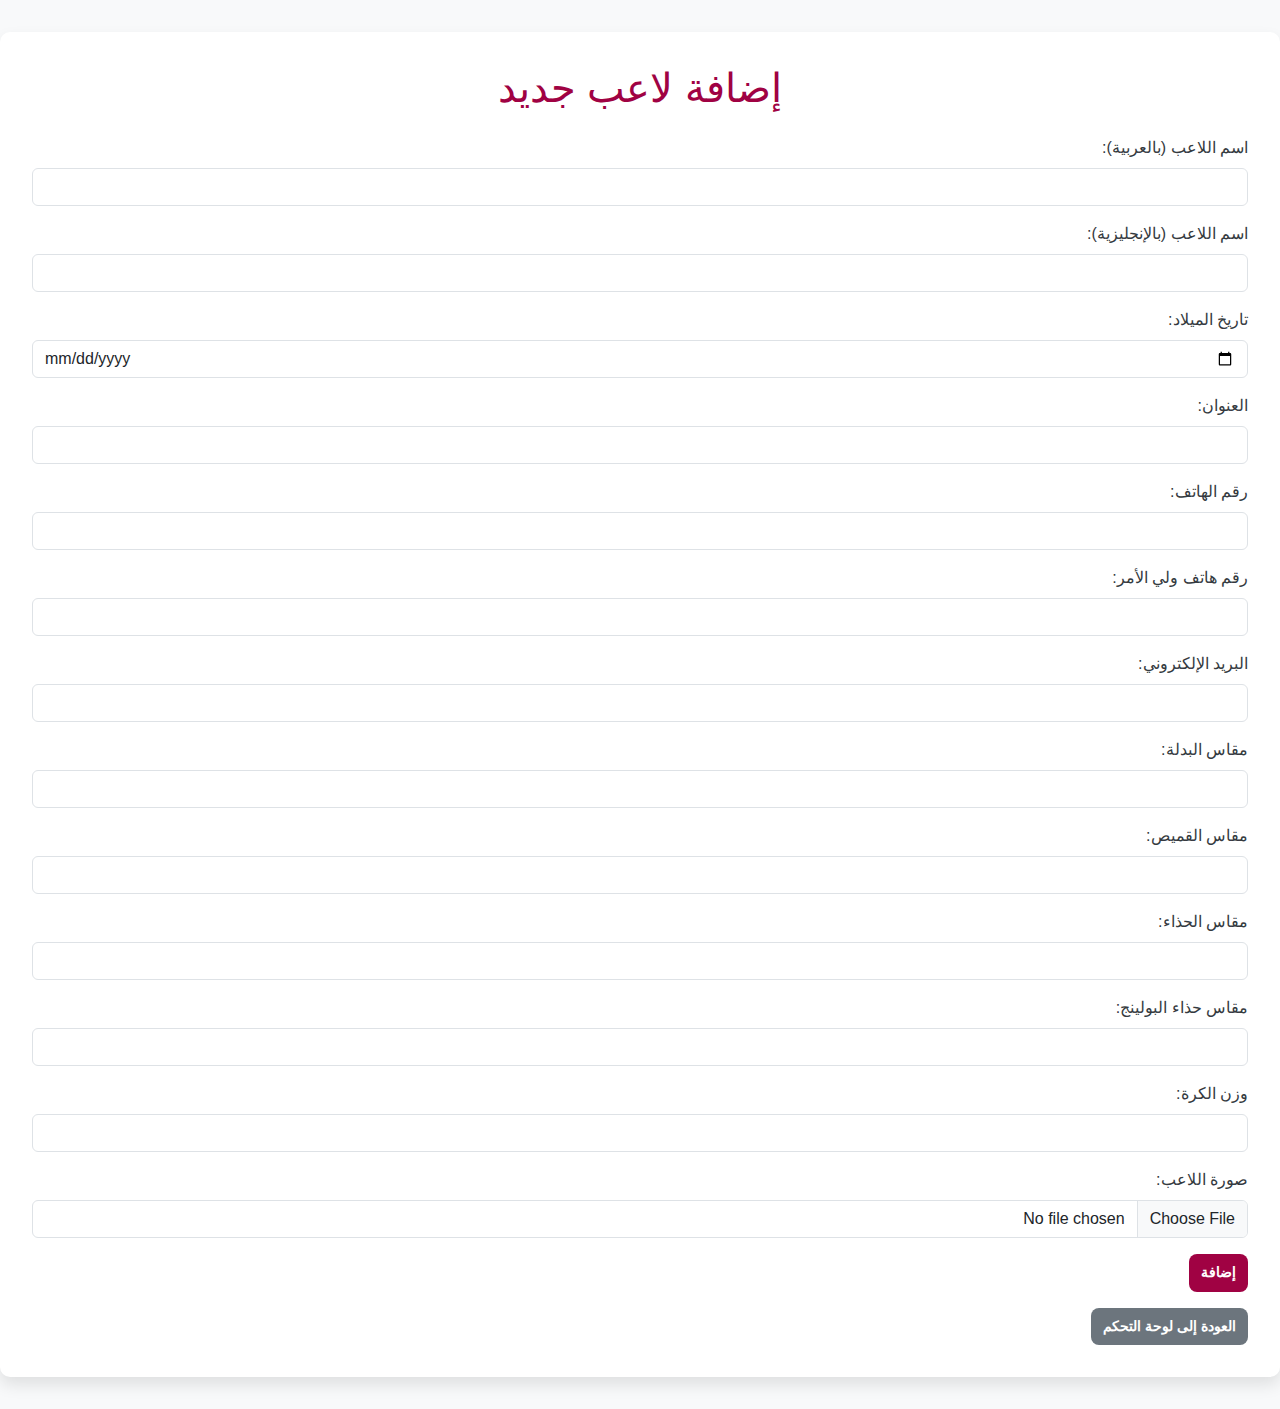
<file: index.html>
<!DOCTYPE html>
<html lang="ar" dir="rtl">

<head>
    <meta charset="UTF-8">
    <meta name="viewport" content="width=device-width, initial-scale=1.0">
    <title>إضافة لاعب جديد</title>
    <link rel="stylesheet" href="https://cdn.jsdelivr.net/npm/bootstrap@5.3.0/dist/css/bootstrap.min.css">
    <link rel="stylesheet" href="style.css">
</head>

<body>
    <div class="container">
        <h1>إضافة لاعب جديد</h1>
        <form action="add_player.php" method="POST" enctype="multipart/form-data">
            <div class="mb-3">
                <label for="nameAr" class="form-label">اسم اللاعب (بالعربية):</label>
                <input type="text" class="form-control" id="nameAr" name="nameAr" required>
            </div>
            <div class="mb-3">
                <label for="nameEn" class="form-label">اسم اللاعب (بالإنجليزية):</label>
                <input type="text" class="form-control" id="nameEn" name="nameEn">
            </div>
            <div class="mb-3">
                <label for="birthDate" class="form-label">تاريخ الميلاد:</label>
                <input type="date" class="form-control" id="birthDate" name="birthDate" required>
            </div>
            <div class="mb-3">
                <label for="address" class="form-label">العنوان:</label>
                <input type="text" class="form-control" id="address" name="address">
            </div>
            <div class="mb-3">
                <label for="phone" class="form-label">رقم الهاتف:</label>
                <input type="text" class="form-control" id="phone" name="phone">
            </div>
            <div class="mb-3">
                <label for="fatherPhone" class="form-label">رقم هاتف ولي الأمر:</label>
                <input type="text" class="form-control" id="fatherPhone" name="fatherPhone">
            </div>
            <div class="mb-3">
                <label for="email" class="form-label">البريد الإلكتروني:</label>
                <input type="email" class="form-control" id="email" name="email">
            </div>
            <div class="mb-3">
                <label for="suitSize" class="form-label">مقاس البدلة:</label>
                <input type="text" class="form-control" id="suitSize" name="suitSize">
            </div>
            <div class="mb-3">
                <label for="shirtSize" class="form-label">مقاس القميص:</label>
                <input type="text" class="form-control" id="shirtSize" name="shirtSize">
            </div>
            <div class="mb-3">
                <label for="shoeSize" class="form-label">مقاس الحذاء:</label>
                <input type="number" class="form-control" id="shoeSize" name="shoeSize">
            </div>
            <div class="mb-3">
                <label for="bowlingShoeSize" class="form-label">مقاس حذاء البولينج:</label>
                <input type="number" class="form-control" id="bowlingShoeSize" name="bowlingShoeSize">
            </div>
            <div class="mb-3">
                <label for="ballWeight" class="form-label">وزن الكرة:</label>
                <input type="number" step="0.01" class="form-control" id="ballWeight" name="ballWeight">
            </div>
            <div class="mb-3">
                <label for="photo" class="form-label">صورة اللاعب:</label>
                <input type="file" class="form-control" id="photo" name="photo" accept="image/*">
            </div>
            <button type="submit" class="btn btn-primary">إضافة</button>
        </form>
        <a href="admin.html" class="btn btn-secondary mt-3">العودة إلى لوحة التحكم</a>
    </div>
    <script src="https://cdn.jsdelivr.net/npm/bootstrap@5.3.0/dist/js/bootstrap.bundle.min.js"></script>
</body>

</html>
</file>
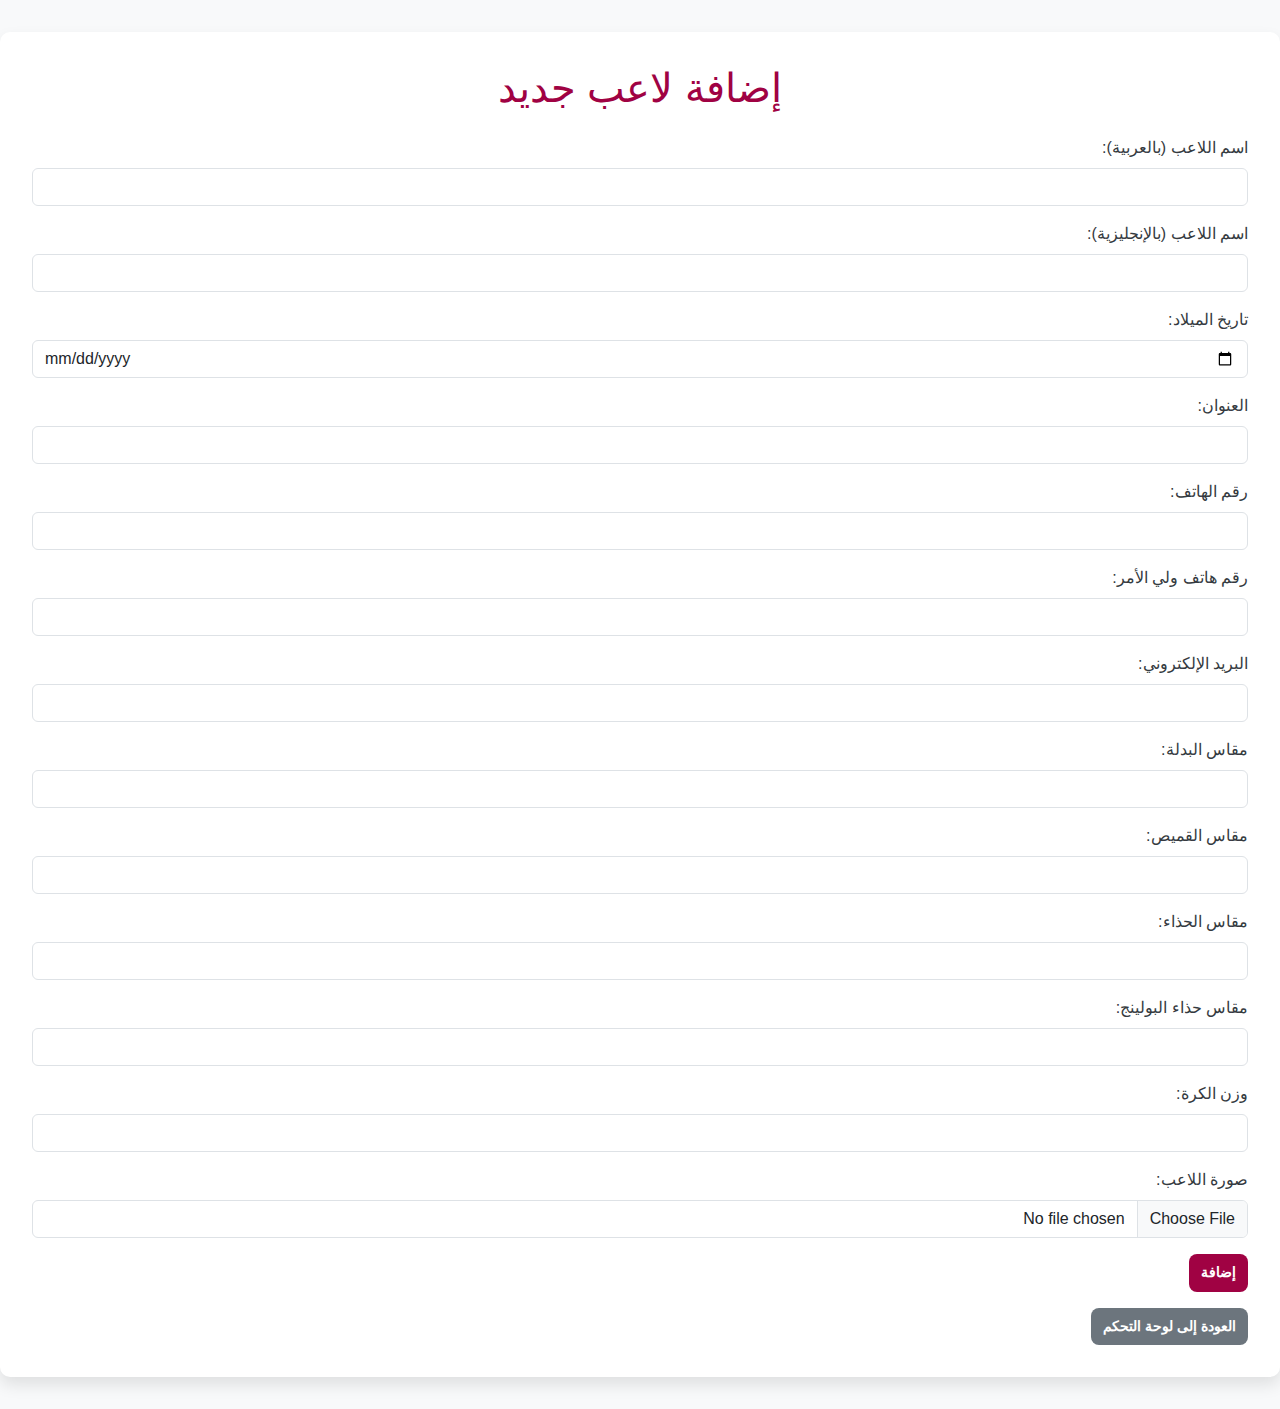
<file: add_player.html>
<!DOCTYPE html>
<html lang="ar" dir="rtl">

<head>
    <meta charset="UTF-8">
    <meta name="viewport" content="width=device-width, initial-scale=1.0">
    <title>إضافة لاعب جديد</title>
    <link rel="stylesheet" href="https://cdn.jsdelivr.net/npm/bootstrap@5.3.0/dist/css/bootstrap.min.css">
    <link rel="stylesheet" href="style.css">
</head>

<body>
    <div class="container">
        <h1>إضافة لاعب جديد</h1>
        <form action="add_player.php" method="POST" enctype="multipart/form-data">
            <div class="mb-3">
                <label for="nameAr" class="form-label">اسم اللاعب (بالعربية):</label>
                <input type="text" class="form-control" id="nameAr" name="nameAr" required>
            </div>
            <div class="mb-3">
                <label for="nameEn" class="form-label">اسم اللاعب (بالإنجليزية):</label>
                <input type="text" class="form-control" id="nameEn" name="nameEn">
            </div>
            <div class="mb-3">
                <label for="birthDate" class="form-label">تاريخ الميلاد:</label>
                <input type="date" class="form-control" id="birthDate" name="birthDate" required>
            </div>
            <div class="mb-3">
                <label for="address" class="form-label">العنوان:</label>
                <input type="text" class="form-control" id="address" name="address">
            </div>
            <div class="mb-3">
                <label for="phone" class="form-label">رقم الهاتف:</label>
                <input type="text" class="form-control" id="phone" name="phone">
            </div>
            <div class="mb-3">
                <label for="fatherPhone" class="form-label">رقم هاتف ولي الأمر:</label>
                <input type="text" class="form-control" id="fatherPhone" name="fatherPhone">
            </div>
            <div class="mb-3">
                <label for="email" class="form-label">البريد الإلكتروني:</label>
                <input type="email" class="form-control" id="email" name="email">
            </div>
            <div class="mb-3">
                <label for="suitSize" class="form-label">مقاس البدلة:</label>
                <input type="text" class="form-control" id="suitSize" name="suitSize">
            </div>
            <div class="mb-3">
                <label for="shirtSize" class="form-label">مقاس القميص:</label>
                <input type="text" class="form-control" id="shirtSize" name="shirtSize">
            </div>
            <div class="mb-3">
                <label for="shoeSize" class="form-label">مقاس الحذاء:</label>
                <input type="number" class="form-control" id="shoeSize" name="shoeSize">
            </div>
            <div class="mb-3">
                <label for="bowlingShoeSize" class="form-label">مقاس حذاء البولينج:</label>
                <input type="number" class="form-control" id="bowlingShoeSize" name="bowlingShoeSize">
            </div>
            <div class="mb-3">
                <label for="ballWeight" class="form-label">وزن الكرة:</label>
                <input type="number" step="0.01" class="form-control" id="ballWeight" name="ballWeight">
            </div>
            <div class="mb-3">
                <label for="photo" class="form-label">صورة اللاعب:</label>
                <input type="file" class="form-control" id="photo" name="photo" accept="image/*">
            </div>
            <button type="submit" class="btn btn-primary">إضافة</button>
        </form>
        <a href="admin.html" class="btn btn-secondary mt-3">العودة إلى لوحة التحكم</a>
    </div>
    <script src="https://cdn.jsdelivr.net/npm/bootstrap@5.3.0/dist/js/bootstrap.bundle.min.js"></script>
</body>

</html>
</file>
<file: style.css>
/* متغيرات الألوان والخطوط لتسهيل التعديل */
:root {
    --primary-color: #a00243;
    --secondary-color: #6c757d;
    --background-color: #f8f9fa;
    --text-color: #343a40;
    --font-family: "Tahoma", sans-serif;
}

body {
    font-family: var(--font-family);
    background-color: var(--background-color);
    color: var(--text-color);
    margin: 0;
    padding: 0;
    direction: rtl; /* إضافة اتجاه النص من اليمين إلى اليسار */
}

.navbar {
    background-color: var(--primary-color);
    color: #fff;
    padding: 1rem 0;
    text-align: center;
}

.navbar a {
    color: #fff;
    text-decoration: none;
    margin: 0 1rem;
}

.navbar a:hover {
    text-decoration: underline;
}

/* إضافة تمرير أفقي للحاوية */
.container {
    max-width: 1600px;
    margin: 2rem auto;
    background-color: #fff;
    padding: 2rem;
    border-radius: 10px;
    box-shadow: 0 0.5rem 1rem rgba(0, 0, 0, 0.1);
    overflow-x: auto;
}

h1,
h2 {
    text-align: center;
    margin-bottom: 1.5rem;
    color: var(--primary-color);
}

p {
    text-align: center;
    color: #6c757d;
    margin-bottom: 2rem;
}

.table {
    width: 100%;
    border-collapse: collapse;
    margin-bottom: 2rem;
    font-size: 0.9rem;
}

.table thead th {
    background-color: var(--primary-color);
    color: #fff;
    font-weight: bold;
    padding: 0.75rem;
    text-align: center;
    border: 1px solid #ddd;
}

.table tbody td {
    padding: 0.75rem;
    text-align: center;
    border: 1px solid #ddd;
}

.table tbody tr:nth-child(even) {
    background-color: var(--background-color);
}

.table tbody tr:hover {
    background-color: #f0f0f0;
}

.btn {
    display: inline-block;
    padding: 0.5rem 0.75rem;
    font-size: 0.9rem;
    font-weight: bold;
    text-align: center;
    text-decoration: none;
    border-radius: 0.5rem;
    cursor: pointer;
    transition: background-color 0.3s ease;
    border: none;
}

.btn-primary {
    background-color: var(--primary-color);
    color: #fff;
}

.btn-primary:hover {
    background-color: #0056b3;
}

.btn-secondary {
    background-color: var(--secondary-color);
    color: #fff;
}

.btn-secondary:hover {
    background-color: #545b62;
}

.pagination {
    text-align: center;
    margin-top: 2rem;
}

.pagination .btn {
    margin: 0 0.5rem;
}

.login {
    max-width: 400px;
    margin: 3rem auto;
    background-color: #fff;
    padding: 2rem;
    border-radius: 10px;
    box-shadow: 0 0.5rem 1rem rgba(0, 0, 0, 0.1);
}

.login label {
    display: block;
    margin-bottom: 0.5rem;
    font-weight: bold;
}

.login input[type="text"],
.login input[type="password"] {
    width: 100%;
    padding: 0.75rem;
    margin-bottom: 1rem;
    border: 1px solid #ccc;
    border-radius: 0.25rem;
    box-sizing: border-box;
}

#playerDetails {
    max-width: 800px;
    margin: 2rem auto;
    background-color: #fff;
    padding: 2rem;
    border-radius: 10px;
    box-shadow: 0 0.5rem 1rem rgba(0, 0, 0, 0.1);
}

#playerDetails h2 {
    margin-bottom: 2rem;
}

/* تعديل تصميم الحاوية لتكون الصورة في اليمين */
.details-container {
    display: flex;
    align-items: flex-start;
    /* محاذاة العناصر إلى الأعلى */
    justify-content: flex-end;
    /* محاذاة العناصر إلى نهاية السطر (اليمين) */
}

/* تعديل مكان الصورة */
#detailPhoto {
    max-width: 150px;
    border-radius: 10px;
    border: 1px solid #ccc;
    margin-right: 2rem;
    /* إضافة هامش على اليمين */
    margin-left: 0;
    /* إزالة الهامش على اليسار */
}

.details-table {
    width: 100%;
    border-collapse: collapse;
}

.details-table th,
.details-table td {
    padding: 0.75rem;
    border-bottom: 1px solid #ddd;
    text-align: right;
}

.details-table th {
    width: 30%;
    font-weight: bold;
    background-color: #f2f2f2;
}

.details-table tr:last-child td {
    border-bottom: none;
}

.alert {
    padding: 0.75rem 1.25rem;
    margin-bottom: 1rem;
    border: 1px solid transparent;
    border-radius: 0.25rem;
}

.alert-danger {
    color: #721c24;
    background-color: #f8d7da;
    border-color: #f5c6cb;
}
</file>
